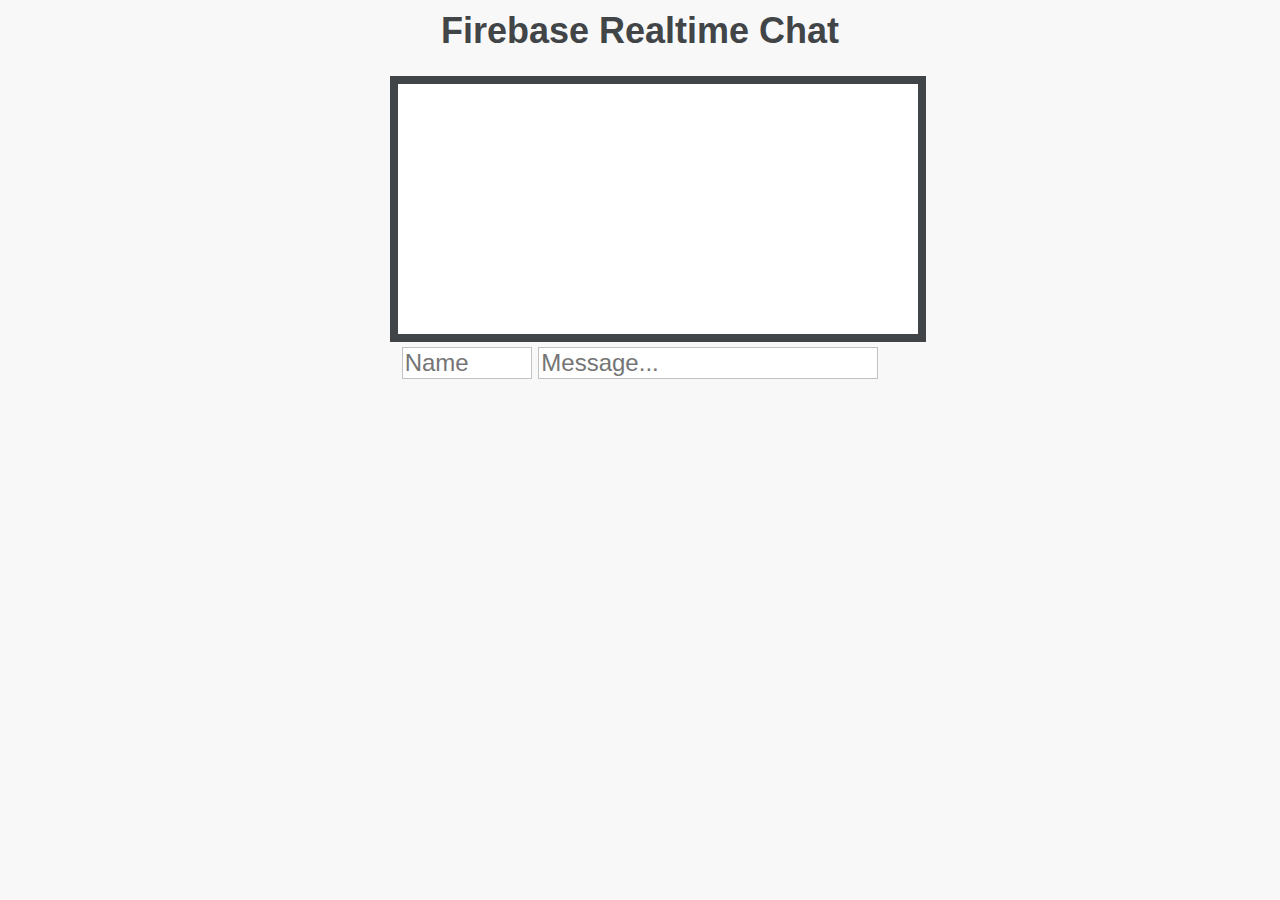
<file: chat/chat.html>
<html>
  <head>
    <title>Firebase Basic Chat Example</title>

    <!-- Firebase -->
    <script src="https://cdn.firebase.com/js/client/2.0.2/firebase.js"></script>

    <!-- jQuery -->
    <script src="https://cdnjs.cloudflare.com/ajax/libs/jquery/2.1.1/jquery.min.js"></script>

    <!-- Custom JS -->
    <script src="js/chat.js"></script>

    <!-- Custom CSS -->
    <link rel="stylesheet" href="css/chat.css">
  </head>

  <body>
    <h1>Firebase Realtime Chat</h1>

    <div id="messagesDiv"></div>

    <input type="text" id="nameInput" placeholder="Name" />
    <input type="text" id="messageInput" placeholder="Message..." />
  </body>
</html>
</file>
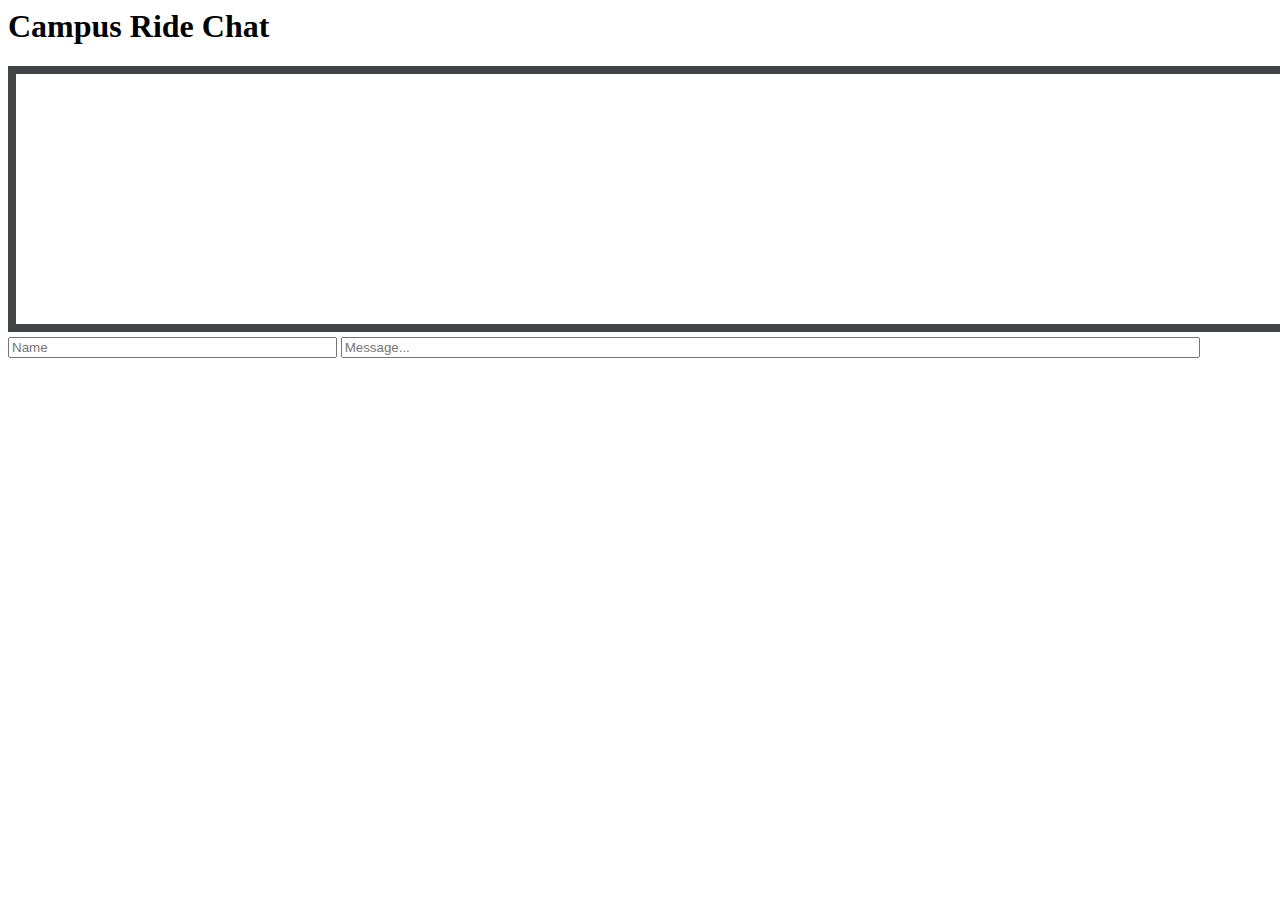
<file: www/chat.html>
<html>
  <head>
    <title>Campus Ride Chat</title>

    <!-- Firebase -->
    <script src="https://cdn.firebase.com/js/client/2.0.2/firebase.js"></script>

    <!-- jQuery -->
    <script src="https://cdnjs.cloudflare.com/ajax/libs/jquery/2.1.1/jquery.min.js"></script>

    <!-- Custom JS -->
    <script src="chat.js"></script>

    <!-- Custom CSS -->
    <link rel="stylesheet" href="chat.css">
  </head>

  <body>
    <h1>Campus Ride Chat</h1>

    <div id="messagesDiv"></div>

    <input type="text" id="nameInput" placeholder="Name" />
    <input type="text" id="messageInput" placeholder="Message..." />
  </body>
</html>
</file>
<file: chat/css/chat.css>
/* Global */
body {
  margin-top: 10px;
  margin-left: auto;
  margin-right: auto;
  width: 500px;
  background-color: #f8f8f8;
  font-size: 24px;
  font-family: "Helvetica Neue", Helvetica, Arial, sans-serif;
  color: #424547;
  text-align: center;
}

h1 {
  font-size: 36px;
  font-weight: bold;
  font-family: "Helvetica Neue", Helvetica, Arial, sans-serif;
  color: #424547;
}

h3 {
  font-size: 24px;
  font-family: "Helvetica Neue", Helvetica, Arial, sans-serif;
  color: #424547;
}

p {
 font-size: 16px;
}

input {
  font-size: 24px;
}

input[type=text] {
  color: #424547;
  border: 1px solid #c2c2c2;
  background-color: white;
}

em {
  font-style: normal;
  font-weight: bold;
  color: black;
}


/* Chat */
#messagesDiv {
  background-color: white;
  overflow: auto;
  height: 230px;
  width: 100%;
  padding: 10px;
  border: 8px solid #424547;
  margin-bottom: 5px;
  text-align: left;
}

#nameInput {
  width: 26%;
}

#messageInput {
  width: 68%;
}
</file>
<file: www/chat.css>
/* Global */

chats.h1 {
  font-size: 36px;
  font-weight: bold;
  font-family: "Helvetica Neue", Helvetica, Arial, sans-serif;
  color: #424547;
}

chats.h3 {
  font-size: 24px;
  font-family: "Helvetica Neue", Helvetica, Arial, sans-serif;
  color: #424547;
}

chats.p {
 font-size: 16px;
}

chats.input {
  font-size: 24px;
}

chats.input[type=text] {
  color: #424547;
  border: 1px solid #c2c2c2;
  background-color: white;
}

chats.em {
  font-style: normal;
  font-weight: bold;
  color: black;
}


/* Chat */
#messagesDiv {
  background-color: white;
  overflow: auto;
  height: 230px;
  width: 100%;
  padding: 10px;
  border: 8px solid #424547;
  margin-bottom: 5px;
  text-align: left;
}

#nameInput {
  width: 26%;
}

#messageInput {
  width: 68%;
}
</file>
